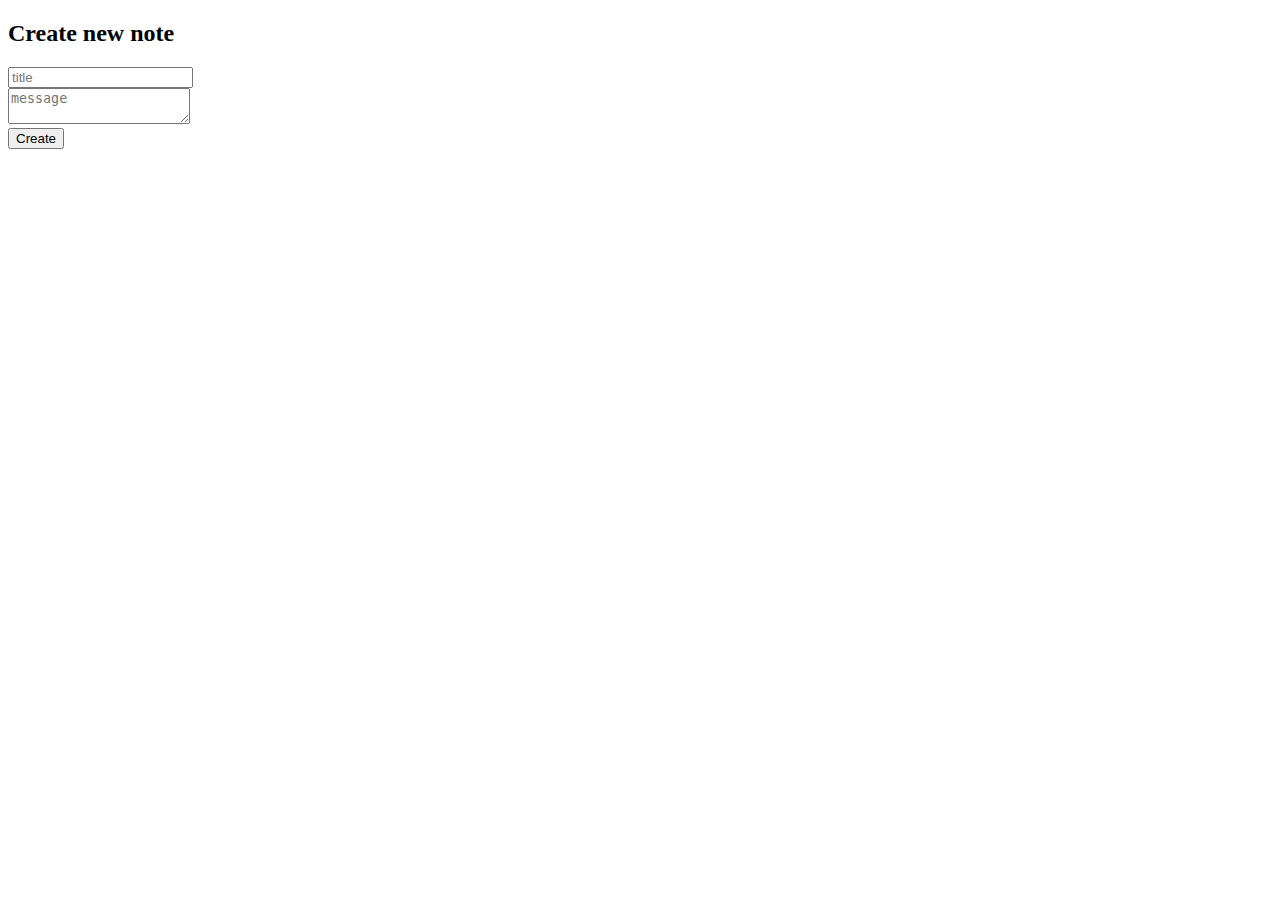
<file: CKJ13_mvc/bin/src/main/resources/templates/create_note.html>
<!DOCTYPE html>
<html>
<head>
<meta charset="UTF-8">
<title>Create note</title>
</head>
<body>
	<h2>Create new note</h2>
	<form action="/notes/add" name="note" method="post">
		<div>
			<input name="title" type="text" placeholder="title">
		</div>
		<div>
			<textarea name="message" placeholder="message"></textarea>
		</div>
		<input type="submit" value="Create">
	</form>
</body>
</html>
</file>
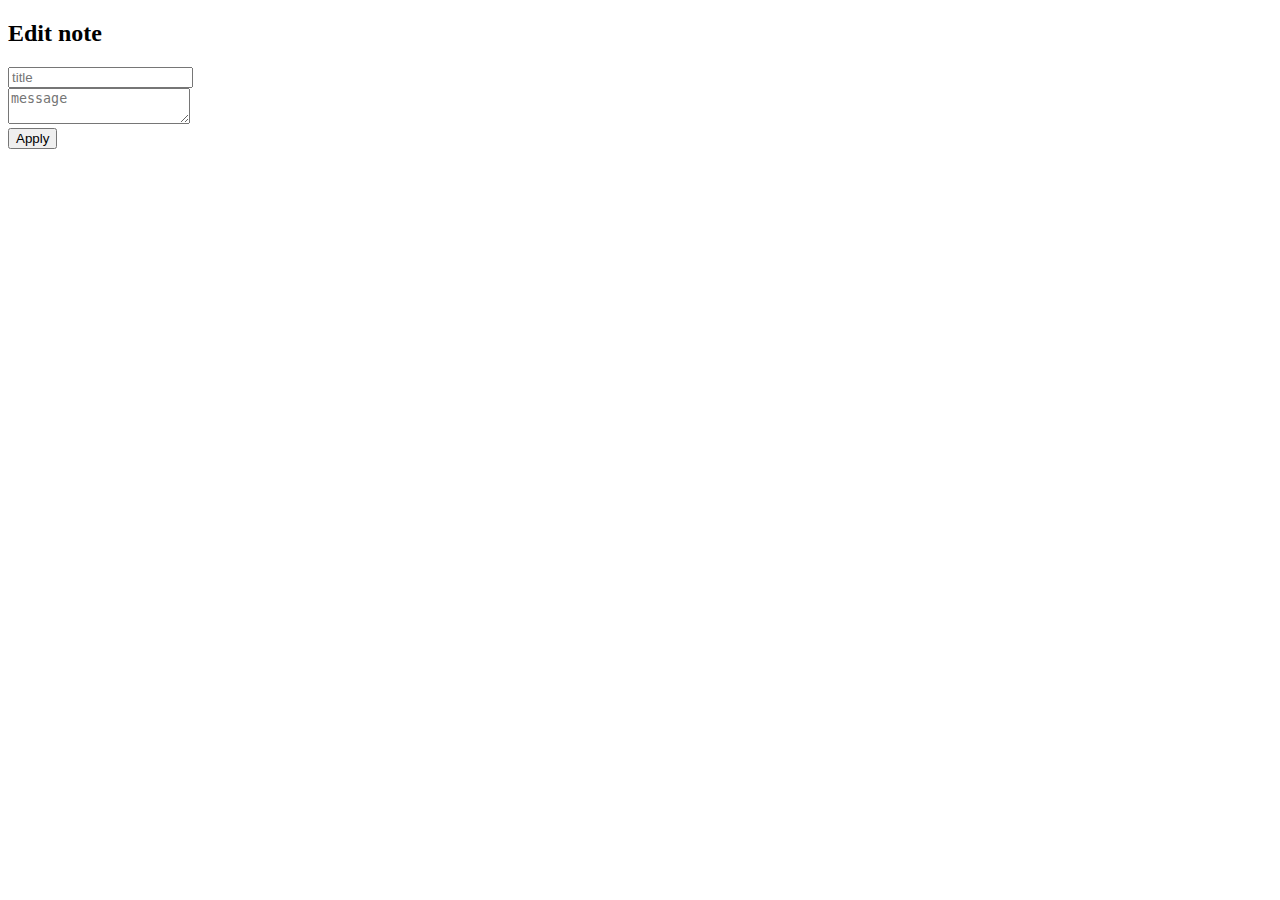
<file: CKJ13_mvc/bin/src/main/resources/templates/edit.html>
<!DOCTYPE html>
<html>
<head>
<meta charset="UTF-8">
<title>Edit</title>
</head>
<body>
	<h2>Edit note</h2>
	<form action="/notes/change" th:object="${note}" method="post">
		<div>
			<input th:field="*{title}" type="text" placeholder="title">
		</div>
		<div>
			<textarea th:field="*{message}" placeholder="message"></textarea>
		</div>
		<input type="submit" value="Apply">
	</form>
</body>
</html>
</file>
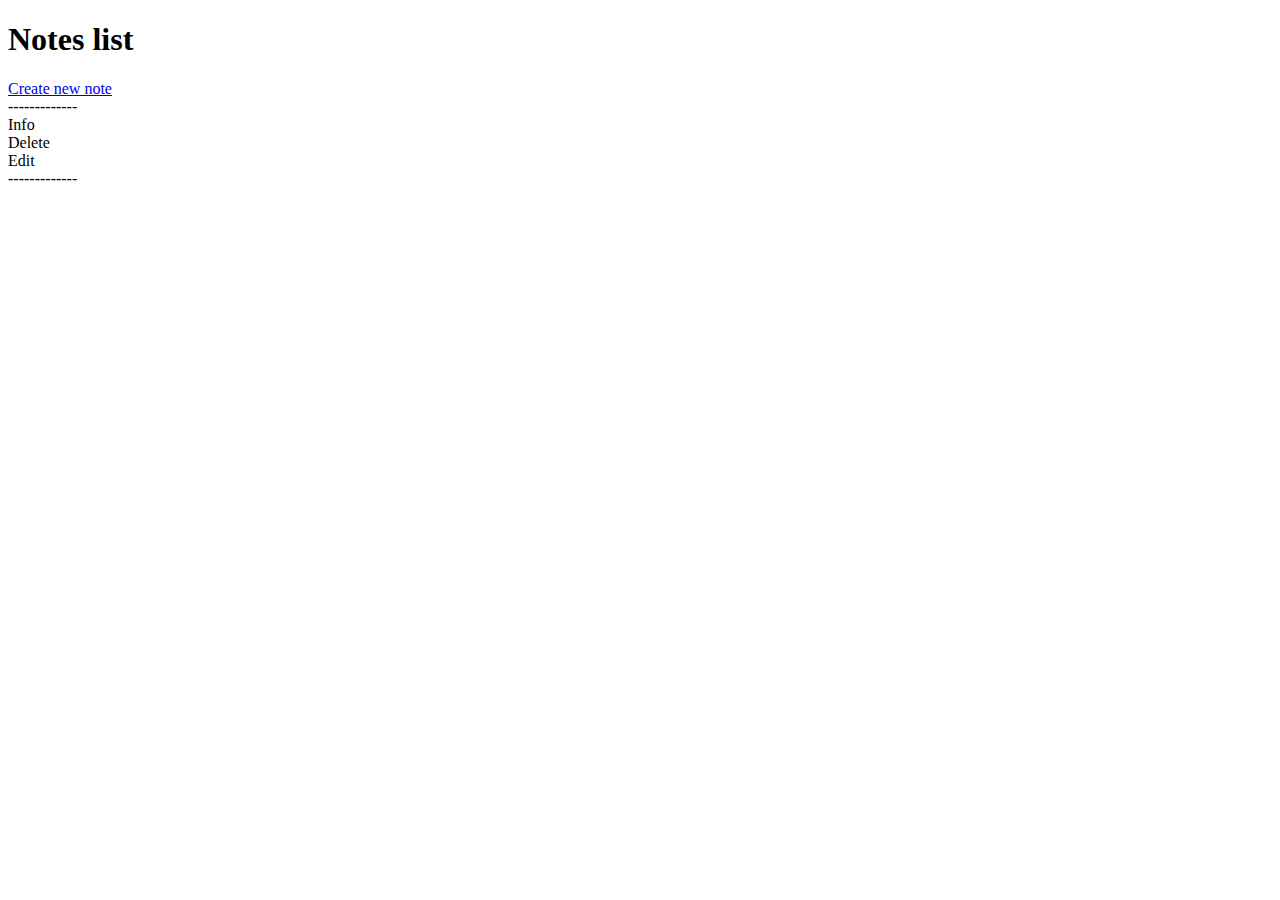
<file: CKJ13_mvc/bin/src/main/resources/templates/notes.html>
<!DOCTYPE html>
<html xmlns:th="https://www.thymeleaf.org">
<head>
<meta charset="UTF-8">
<title>Notes list</title>
</head>
<body>
	<h1>Notes list</h1>
	<a href="/notes/create">Create new note</a>
	<div th:each="note : ${notes}">
		<div>-------------</div>
		<div th:text="${note.id}"></div>
		<div th:text="${note.title}"></div>
		<div th:text="${note.message}"></div>
		<div>
			<div>
				<a th:href="@{/notes/{n}(n=${note.id})}">Info</a>
			</div>
			<div>
				<a th:href="@{/notes/delete/{n}(n=${note.id})}">Delete</a>
			</div>
			<div>
				<a th:href="@{/notes/edit/{n}(n=${note.id})}">Edit</a>
			</div>
		</div>
		<div>-------------</div>
	</div>
</body>
</html>
</file>
